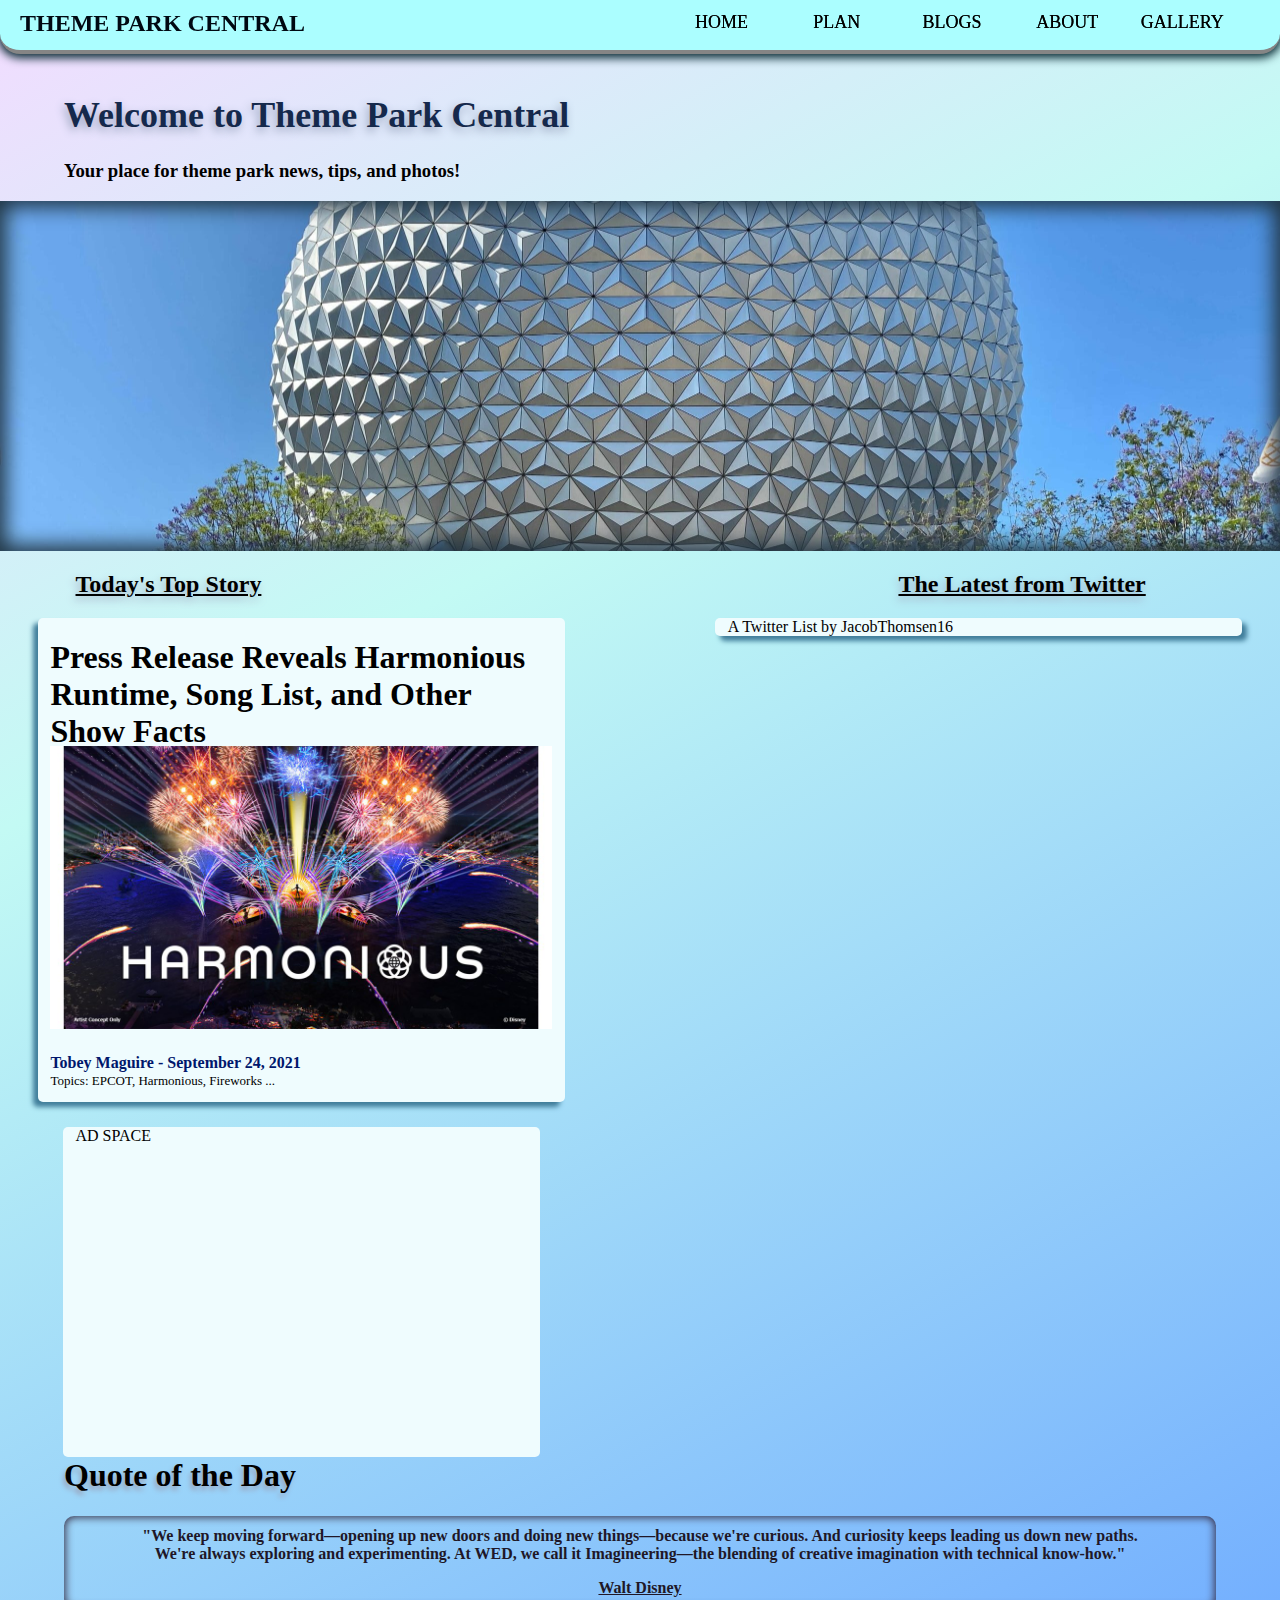
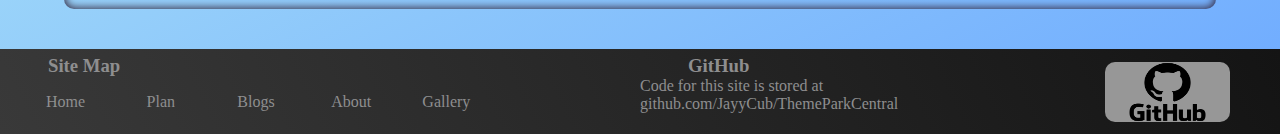
<file: index.html>
<!doctype html>
<html>
<head>
<meta charset="UTF-8">
<title>Theme Park Central</title>
<style type="text/css">
.site-body {
    background-color: rgba(143,231,255,1.00);
    background-image: -webkit-linear-gradient(298deg,rgba(242,220,255,1.00) 0%,rgba(195,250,244,1.00) 34.49%,rgba(109,169,255,1.00) 100%);
    background-image: -moz-linear-gradient(298deg,rgba(242,220,255,1.00) 0%,rgba(195,250,244,1.00) 34.49%,rgba(109,169,255,1.00) 100%);
    background-image: -o-linear-gradient(298deg,rgba(242,220,255,1.00) 0%,rgba(195,250,244,1.00) 34.49%,rgba(109,169,255,1.00) 100%);
    background-image: linear-gradient(152deg,rgba(242,220,255,1.00) 0%,rgba(195,250,244,1.00) 34.49%,rgba(109,169,255,1.00) 100%);
    margin-top: 0px;
    margin-right: auto;
    margin-left: auto;
    padding-top: auto;
    height: auto;
    margin-bottom: -5px;
    padding-bottom: 0px;
}
</style>
<link href="styles.css" rel="stylesheet" type="text/css">
<style type="text/css">
body,td,th {
    font-family: abel;
    font-style: normal;
    font-weight: 400;
}
a:link {
    text-decoration: none;
    color: rgba(0,0,0,1);
}
a:visited {
    text-decoration: none;
    color: rgba(0,0,0,1);
}
a:hover {
    text-decoration: none;
}
a:active {
    text-decoration: none;
}
</style>
<!--The following script tag downloads a font from the Adobe Edge Web Fonts server for use within the web page. We recommend that you do not modify it.--><script>var __adobewebfontsappname__="dreamweaver"</script><script src="http://use.edgefonts.net/abel:n4:default;actor:n4:default.js" type="text/javascript"></script>
</head>

<body text="#000000" class="site-body">
<header class="site-header"><h2 class="site-header-title">THEME PARK CENTRAL</h2>
  <nav class="site-nav">
	<li class="nav-item"><a href="index.html">HOME</a></li>
	<li class="nav-item"><a href="planning.html">PLAN</a></li>
	<li class="nav-item"><a href="blogs.html">BLOGS</a></li>
	<li class="nav-item"><a href="about.html">ABOUT</a></li>
	<li class="nav-item"><a href="photos.html">GALLERY</a></li>
  </nav>
</header>
	
<main class="main-content">
  <h1 class="home-title">Welcome to Theme Park Central</h1>
	<h3 class="home-tagline">Your place for theme park news, tips, and photos!</h3>
  <div class="home-parallax-img"></div>
	<div class="home-body">
    	<h2 class="trend-sub">Today's Top Story</h2>
		<h2 class="twitter-sub">The Latest from Twitter</h2>
	 	<article class="home-trend-box left">
  			<h1 class="post-title">Press Release Reveals Harmonious Runtime, Song List, and Other Show Facts</h1>
			<img src="images/harmonioUS-concept-art-logo.jpg" alt="" width="2000" height="1302" class="trend-post-img"/>
			<h4 class="post-author">Tobey Maguire - September 24, 2021</h4>
			<p class="post-info">Topics: EPCOT, Harmonious, Fireworks ...&nbsp;</p>
	  	</article>
	 	<article class="twitter-list-box right">
	  		<a class="twitter-timeline" data-height="800" data-theme="light" href="https://twitter.com/JacobThomsen16/lists/1441607804679122953?ref_src=twsrc%5Etfw">A Twitter List by JacobThomsen16</a> <script async src="https://platform.twitter.com/widgets.js" charset="utf-8"></script>
	  	</article>
		<div class="home-body-ad">
			AD SPACE
		</div>
	</div>
	<h1 class="section-title">Quote of the Day</h1>
  <div class="qotd-box">
	<p class="qotd">"We keep moving forward—opening up new doors and doing new things—because we're curious. And curiosity keeps leading us down new paths. We're always exploring and experimenting. At WED, we call it Imagineering—the blending of creative imagination with technical know-how."</p>
	<p class="qotd-author">Walt Disney</p>
	</div>
<footer class="site-footer">
	<div class="footer-site-block">
		<h3 class="footer-map-title">Site Map</h3>
		<ul class="footer-map-item">Home</ul>
		<ul class="footer-map-item">Plan</ul>
		<ul class="footer-map-item">Blogs</ul>
		<ul class="footer-map-item">About</ul>
		<ul class="footer-map-item">Gallery</ul>
	</div>
	<div class="footer-site-block">
		<h3 class="footer-map-title">GitHub</h3>
		<p class="github-info">Code for this site is stored at github.com/JayyCub/ThemeParkCentral</p>
		<a href="https://github.com/JayyCub/ThemeParkCentral" target="new"><img src="images/GitHub-logo.png" alt="" width="3840" height="2160" class="footer-logo"/></a>
		
	</div>
	</footer>
</main>
</body><link href="styles.css" rel="stylesheet" type="text/css">

</html>
</file>
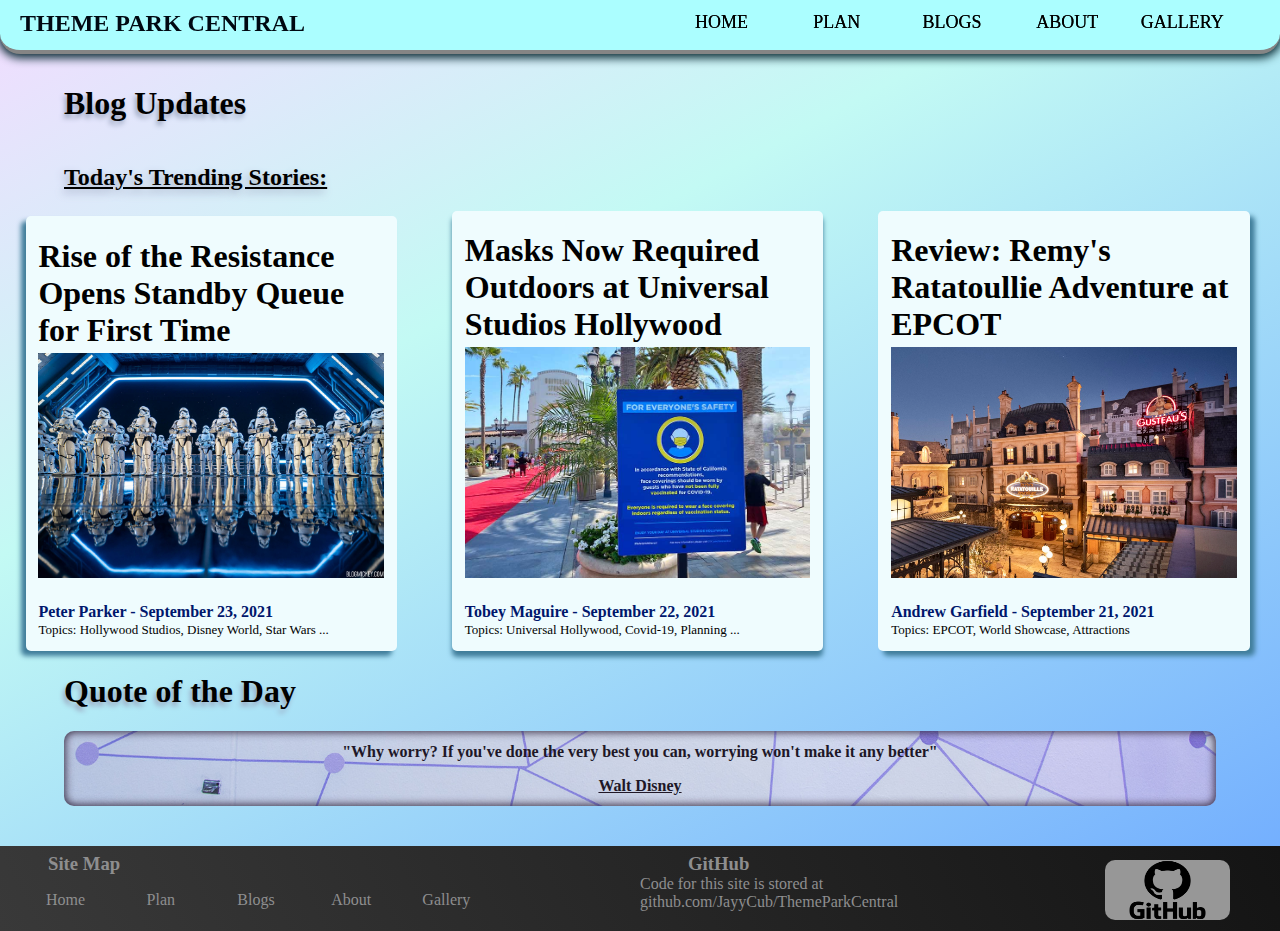
<file: blogs.html>
<!doctype html>
<html>
<head>
<meta charset="UTF-8">
<title>Disney Park Planner</title>
<style type="text/css">
.site-body {
    background-color: rgba(143,231,255,1.00);
    background-image: -webkit-linear-gradient(298deg,rgba(242,220,255,1.00) 0%,rgba(195,250,244,1.00) 34.49%,rgba(109,169,255,1.00) 100%);
    background-image: -moz-linear-gradient(298deg,rgba(242,220,255,1.00) 0%,rgba(195,250,244,1.00) 34.49%,rgba(109,169,255,1.00) 100%);
    background-image: -o-linear-gradient(298deg,rgba(242,220,255,1.00) 0%,rgba(195,250,244,1.00) 34.49%,rgba(109,169,255,1.00) 100%);
    background-image: linear-gradient(152deg,rgba(242,220,255,1.00) 0%,rgba(195,250,244,1.00) 34.49%,rgba(109,169,255,1.00) 100%);
    margin-right: 0px;
    margin-left: 0px;
    margin-bottom: 0px;
    margin-top: 0px;
}
</style>
<link href="styles.css" rel="stylesheet" type="text/css">
<style type="text/css">
body,td,th {
    font-family: abel;
    font-style: normal;
    font-weight: 400;
}
a:link {
    color: rgba(0,0,0,1);
    text-decoration: none;
}
a:visited {
    text-decoration: none;
    color: rgba(0,0,0,1);
}
a:hover {
    text-decoration: none;
}
a:active {
    text-decoration: none;
}
</style>
<!--The following script tag downloads a font from the Adobe Edge Web Fonts server for use within the web page. We recommend that you do not modify it.--><script>var __adobewebfontsappname__="dreamweaver"</script><script src="http://use.edgefonts.net/abel:n4:default;actor:n4:default.js" type="text/javascript"></script>
</head>

<body link="#000000" class="site-body">
<header class="site-header"><h2 class="site-header-title">THEME PARK CENTRAL</h2>
  <nav class="site-nav">
    <li class="nav-item"><a href="index.html">HOME</a></li>
	<li class="nav-item"><a href="planning.html">PLAN</a></li>
	<li class="nav-item"><a href="blogs.html">BLOGS</a></li>
	<li class="nav-item"><a href="about.html">ABOUT</a></li>
	<li class="nav-item"><a href="photos.html">GALLERY</a></li>
	  
  </nav>
</header>
<main class="main-content">
	<h1 class="page-title">Blog Updates</h1>
	<h2 class="trend-sub">Today's Trending Stories:</h2>
	<div>
		<article class="post-box left">
		  <h1 class="post-title">Rise of the Resistance Opens Standby Queue for First Time</h1>
		<img src="images/rotr-troopers.jpeg" alt="" width="2000" height="1302" class="trend-post-img"/>
		<h4 class="post-author">Peter Parker - September 23, 2021</h4>
		<p class="post-info">Topics: Hollywood Studios, Disney World, Star Wars ...</p>
	  </article>
		<article class="post-box center">
		  <h1 class="post-title">Masks Now Required Outdoors at Universal Studios Hollywood</h1>
		<img src="images/uni-hollywood-masks.jpeg" alt="" width="2000" height="1302" class="trend-post-img"/>
		<h4 class="post-author">Tobey Maguire - September 22, 2021</h4>
		<p class="post-info">Topics: Universal Hollywood, Covid-19, Planning ...&nbsp;</p>
	  </article>
		<article class="post-box right">
		  <h1 class="post-title">Review: Remy's Ratatoullie Adventure at EPCOT</h1>
		<img src="images/remy-adventure-epcot.jpeg" alt="" width="2000" height="1302" class="trend-post-img"/>
		<h4 class="post-author">Andrew Garfield - September 21, 2021</h4>
		<p class="post-info">Topics: EPCOT, World Showcase, Attractions</p>
	  </article>
	</div>
	<h1 class="section-title">Quote of the Day</h1>
  <div class="qotd-box">
	<p class="qotd">"Why worry? If you've done the very best you can, worrying won't make it any better"</p>
	<p class="qotd-author">Walt Disney</p>
	</div>
	
	<footer class="site-footer">
		<div class="footer-site-block">
			<h3 class="footer-map-title">Site Map</h3>
			<ul class="footer-map-item">Home</ul>
			<ul class="footer-map-item">Plan</ul>
			<ul class="footer-map-item">Blogs</ul>
			<ul class="footer-map-item">About</ul>
			<ul class="footer-map-item">Gallery</ul>
		</div>
		<div class="footer-site-block">
			<h3 class="footer-map-title">GitHub</h3>
			<p class="github-info">Code for this site is stored at github.com/JayyCub/ThemeParkCentral</p>
			<a href="https://github.com/JayyCub/ThemeParkCentral" target="new"><img src="images/GitHub-logo.png" alt="" width="3840" height="2160" class="footer-logo"/></a>

		</div>
	</footer>
</main>
</body>
</html>
</file>
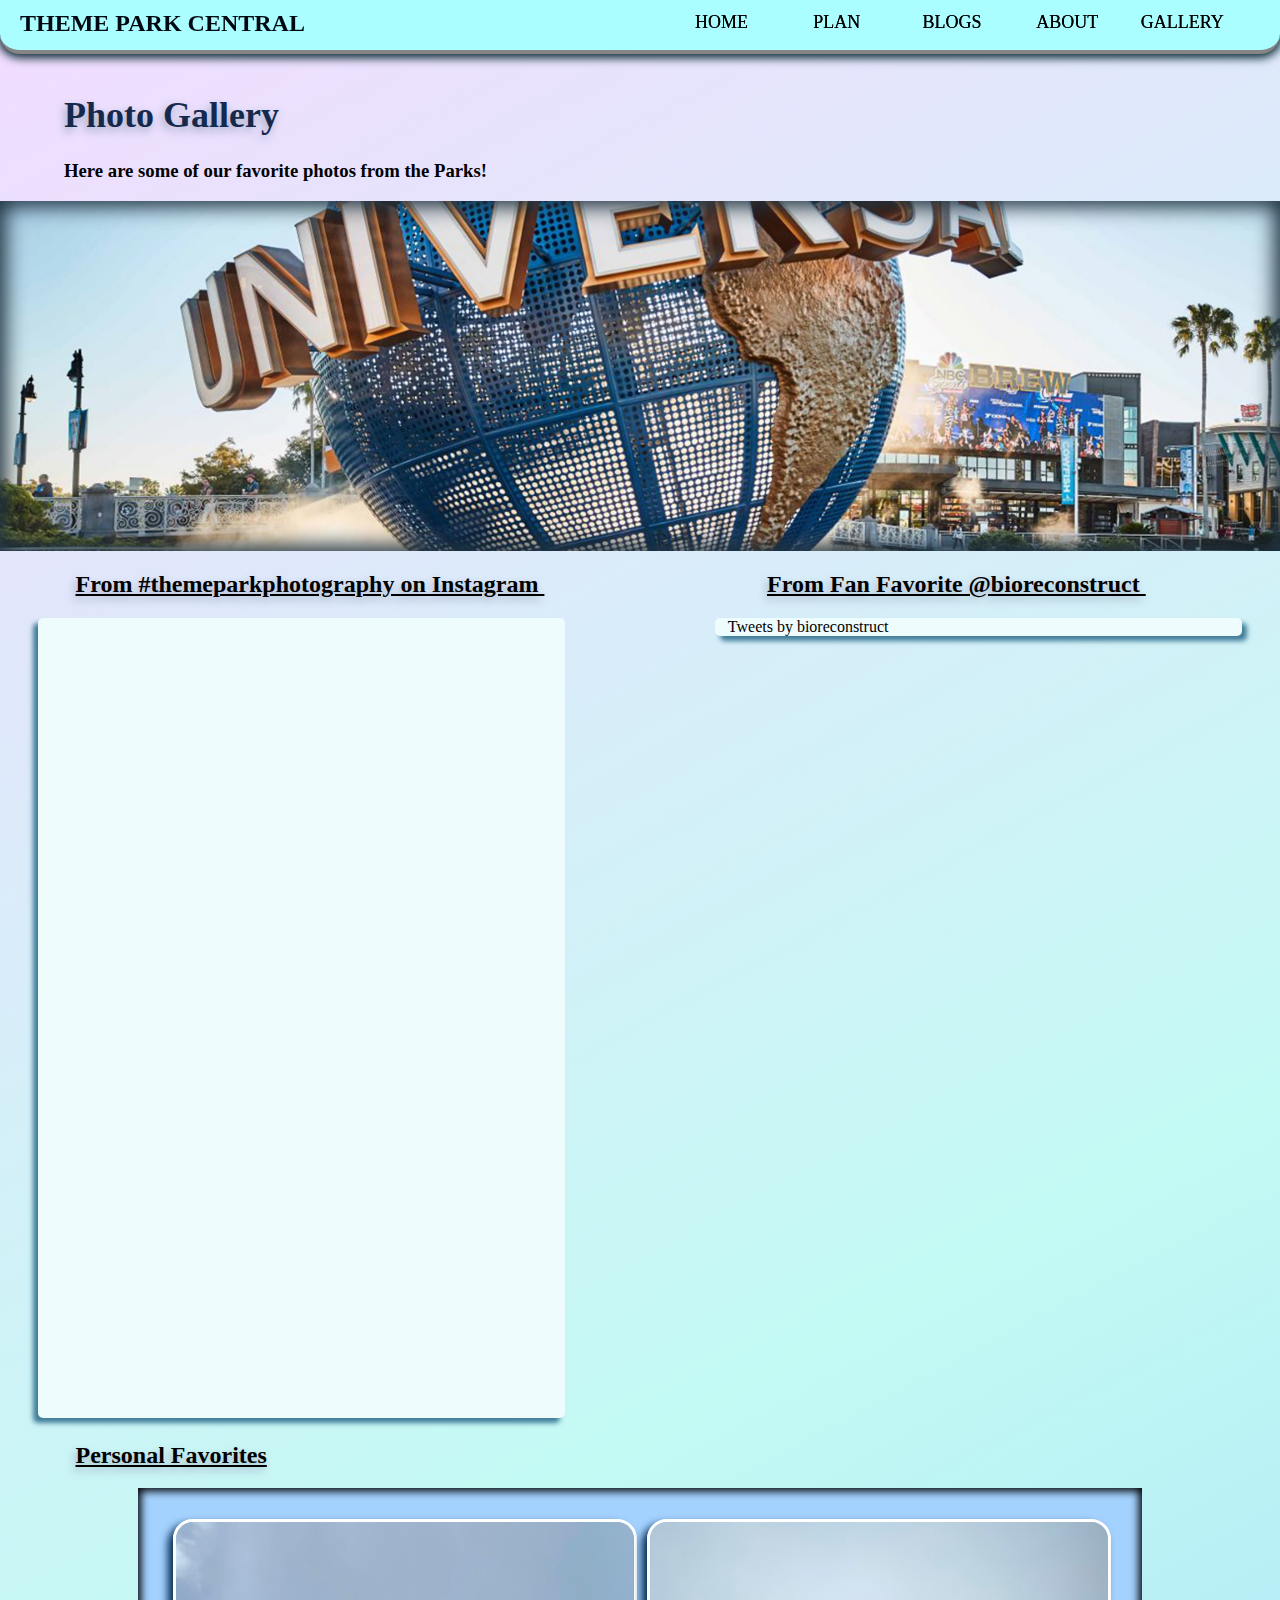
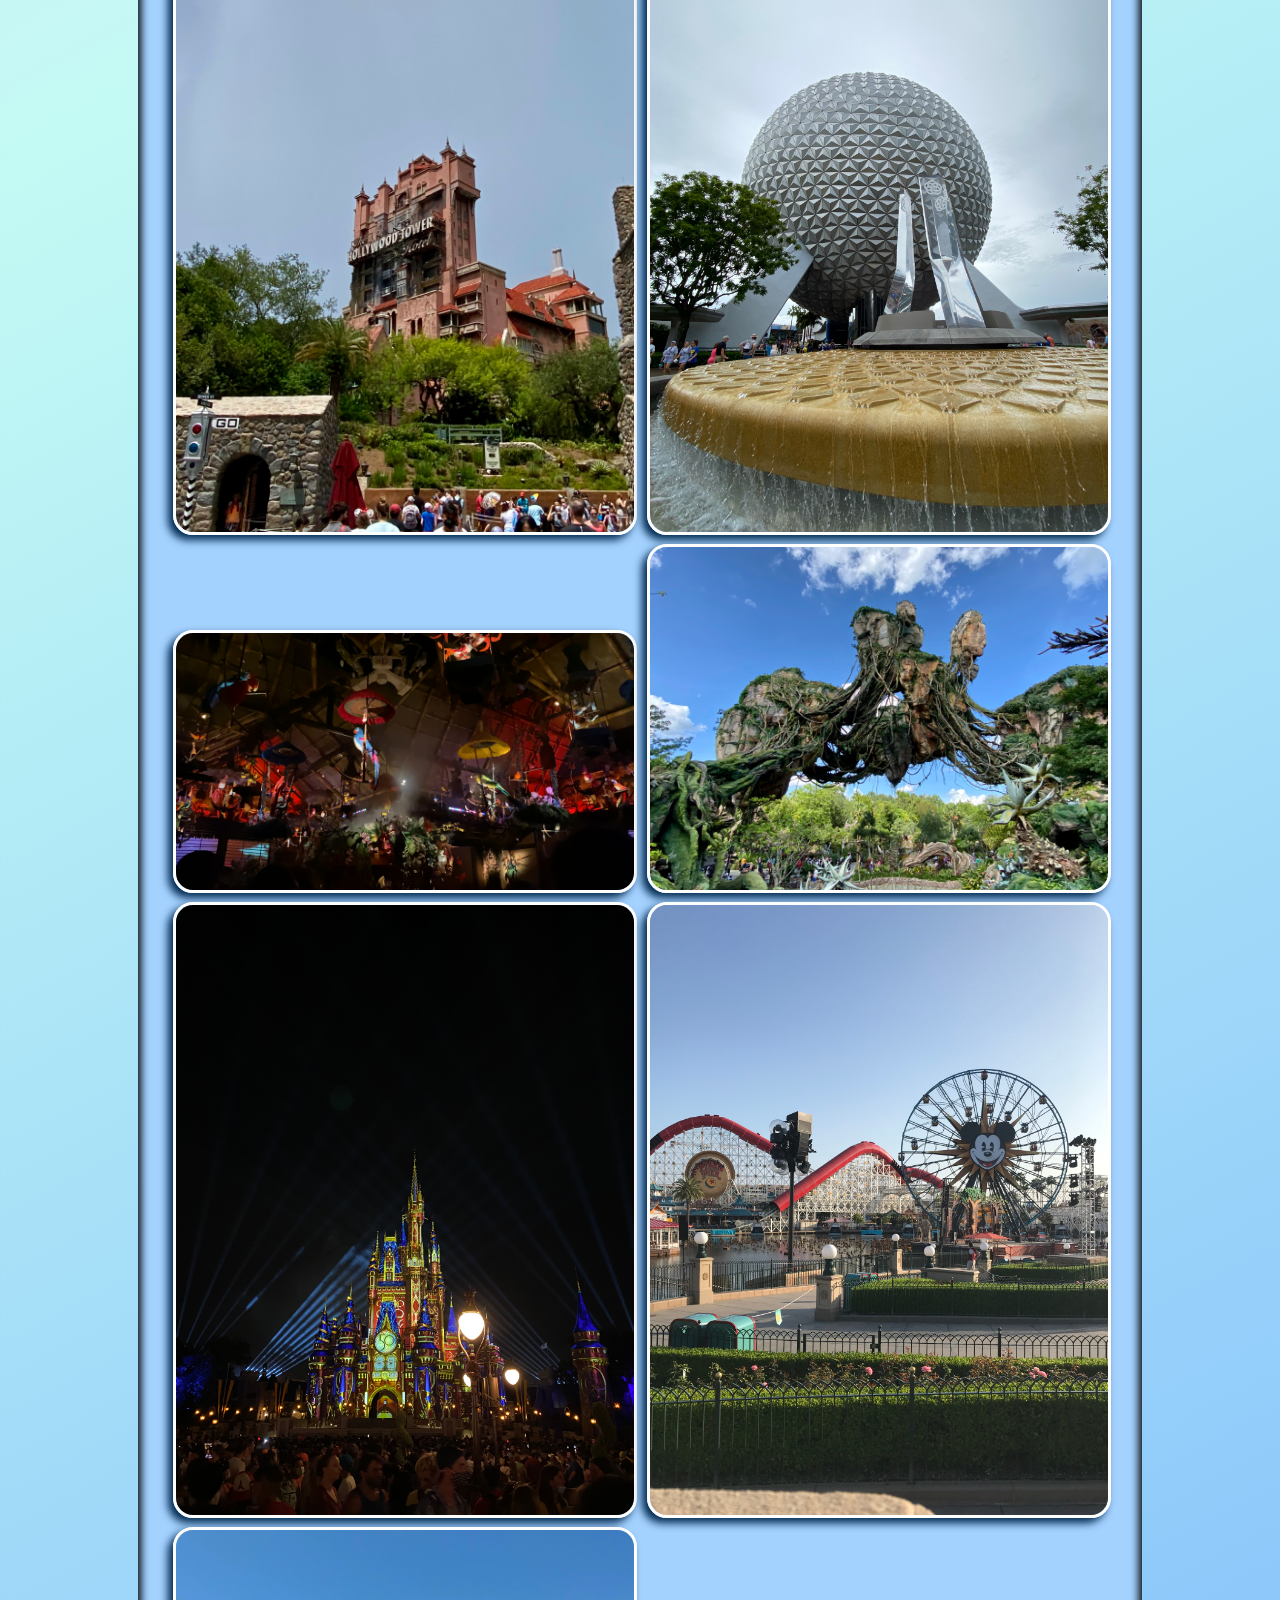
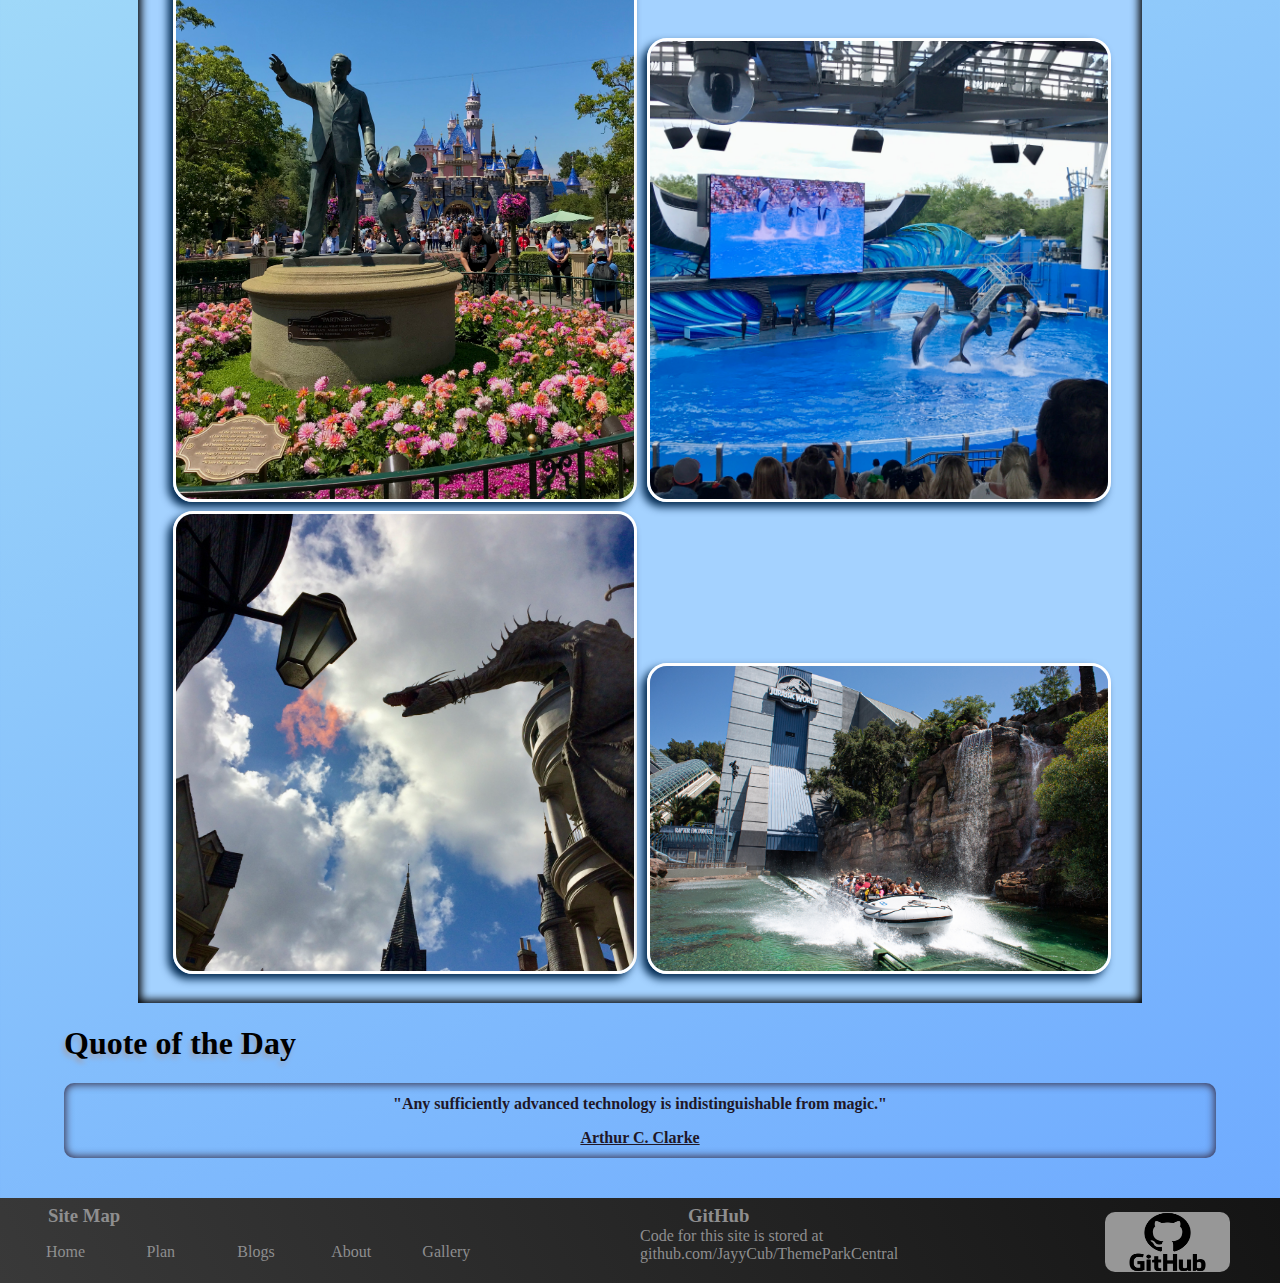
<file: photos.html>
<!doctype html>
<html>
<head>
<meta charset="UTF-8">
<title>Theme Park Central</title>
<style type="text/css">
.site-body {
    background-color: rgba(143,231,255,1.00);
    background-image: -webkit-linear-gradient(298deg,rgba(242,220,255,1.00) 0%,rgba(195,250,244,1.00) 34.49%,rgba(109,169,255,1.00) 100%);
    background-image: -moz-linear-gradient(298deg,rgba(242,220,255,1.00) 0%,rgba(195,250,244,1.00) 34.49%,rgba(109,169,255,1.00) 100%);
    background-image: -o-linear-gradient(298deg,rgba(242,220,255,1.00) 0%,rgba(195,250,244,1.00) 34.49%,rgba(109,169,255,1.00) 100%);
    background-image: linear-gradient(152deg,rgba(242,220,255,1.00) 0%,rgba(195,250,244,1.00) 34.49%,rgba(109,169,255,1.00) 100%);
    margin-top: 0px;
    margin-right: auto;
    margin-left: auto;
    padding-top: auto;
    height: auto;
    margin-bottom: -5px;
    padding-bottom: 0px;
}
</style>
<link href="styles.css" rel="stylesheet" type="text/css">
<style type="text/css">
body,td,th {
    font-family: abel;
    font-style: normal;
    font-weight: 400;
}
a:link {
    text-decoration: none;
    color: rgba(0,0,0,1);
}
a:visited {
    text-decoration: none;
    color: rgba(0,0,0,1);
}
a:hover {
    text-decoration: none;
}
a:active {
    text-decoration: none;
}
</style>
<!--The following script tag downloads a font from the Adobe Edge Web Fonts server for use within the web page. We recommend that you do not modify it.--><script>var __adobewebfontsappname__="dreamweaver"</script><script src="http://use.edgefonts.net/abel:n4:default;actor:n4:default.js" type="text/javascript"></script>
</head>

<body text="#000000" class="site-body">
<header class="site-header"><h2 class="site-header-title">THEME PARK CENTRAL</h2>
  <nav class="site-nav">
	<li class="nav-item"><a href="index.html">HOME</a></li>
	<li class="nav-item"><a href="planning.html">PLAN</a></li>
	<li class="nav-item"><a href="blogs.html">BLOGS</a></li>
	<li class="nav-item"><a href="about.html">ABOUT</a></li>
	<li class="nav-item"><a href="photos.html">GALLERY</a></li>
  </nav>
</header>
	
<main class="main-content">
  <h1 class="home-title">Photo Gallery</h1>
	<h3 class="home-tagline">Here are some of our favorite photos from the Parks!</h3>
  <div class="photos-parallax-img"></div>
	<div class="home-body">
    	<h2 class="trend-sub">From #themeparkphotography on Instagram&nbsp;</h2>
		<h2 class="twitter-sub">From Fan Favorite @bioreconstruct&nbsp;</h2>
	 	<article class="home-trend-box left">
		  <div class="tagembed-container" style=" width:100%;height:800px;overflow: auto;"><div class="tagembed-socialwall" data-wall-id="12831" view-url="https://widget.tagembed.com/12831?view">  </div> <script src="//widget.tagembed.com/embed.min.js" type="text/javascript"></script></div>
	  	</article>
	 	<article class="twitter-list-box right">
	  		<a class="twitter-timeline" data-height="800" href="https://twitter.com/bioreconstruct?ref_src=twsrc%5Etfw">Tweets by bioreconstruct</a> <script async src="https://platform.twitter.com/widgets.js" charset="utf-8"></script>
	  	</article>
		<div class="personal-photos" style="height: auto">
		<h2 class="trend-sub">Personal Favorites</h2>
		<div class="gallery">
	<img src="images/IMG_0014.jpeg" alt="" width="640" height="640" class="gallery-img"/>
	  <img src="images/IMG_0035.jpeg" alt="" width="640" height="640" class="gallery-img"/>
    <img src="images/IMG_0127.JPG" alt="" width="640" height="640" class="gallery-img"/> 
	<img src="images/IMG_0153.jpeg" alt="" width="405" height="405" class="gallery-img"/>
	<img src="images/IMG_0445.jpeg" alt="" width="640" height="640" class="gallery-img"/> 
	<img src="images/IMG_3714.jpeg" alt="" width="640" height="640" class="gallery-img"/>
	<img src="images/IMG_3882.jpeg" alt="" width="640" height="640" class="gallery-img"/>
	<img src="images/orcas.JPG" alt="" width="640" height="640" class="gallery-img"/>
	<img src="images/potter-dragon.JPG" alt="" width="640" height="640" class="gallery-img"/>
	<img src="images/jurassic-world.jpeg" alt="" width="533" height="533" class="gallery-img"/></div></div>
	</div>
	<h1 class="section-title">Quote of the Day</h1>
  <div class="qotd-box">
	<p class="qotd">"Any sufficiently advanced technology is indistinguishable from magic."</p>
	<p class="qotd-author">Arthur C. Clarke</p>
	</div>
<footer class="site-footer">
	<div class="footer-site-block">
		<h3 class="footer-map-title">Site Map</h3>
		<ul class="footer-map-item">Home</ul>
		<ul class="footer-map-item">Plan</ul>
		<ul class="footer-map-item">Blogs</ul>
		<ul class="footer-map-item">About</ul>
		<ul class="footer-map-item">Gallery</ul>
	</div>
	<div class="footer-site-block">
		<h3 class="footer-map-title">GitHub</h3>
		<p class="github-info">Code for this site is stored at github.com/JayyCub/ThemeParkCentral</p>
		<a href="https://github.com/JayyCub/ThemeParkCentral" target="new"><img src="images/GitHub-logo.png" alt="" width="3840" height="2160" class="footer-logo"/></a>
		
	</div>
	</footer>
</main>
</body><link href="styles.css" rel="stylesheet" type="text/css">

</html>
</file>
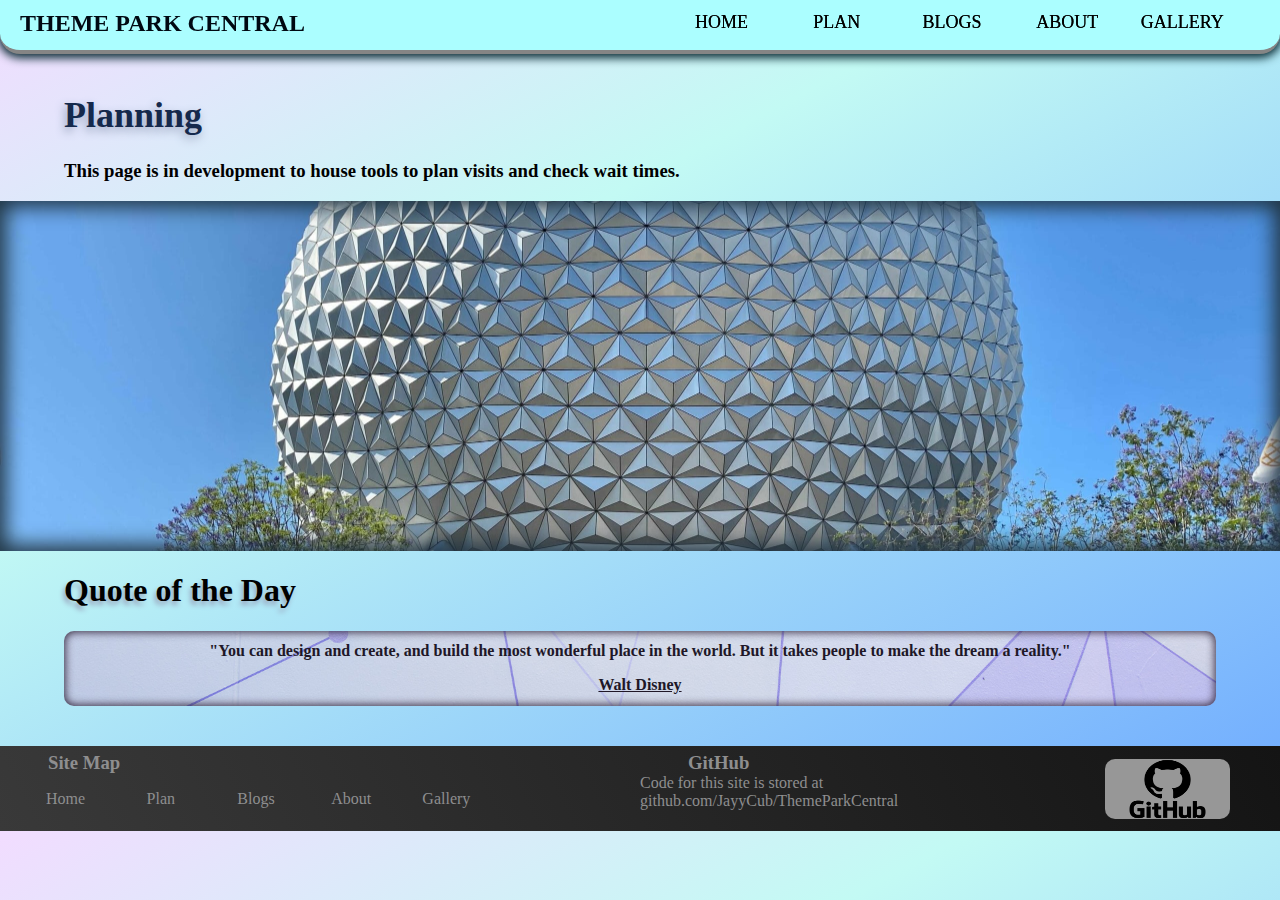
<file: planning.html>
<!doctype html>
<html>
<head>
<meta charset="UTF-8">
<title>Theme Park Central</title>
<style type="text/css">
.site-body {
    background-color: rgba(143,231,255,1.00);
    background-image: -webkit-linear-gradient(298deg,rgba(242,220,255,1.00) 0%,rgba(195,250,244,1.00) 34.49%,rgba(109,169,255,1.00) 100%);
    background-image: -moz-linear-gradient(298deg,rgba(242,220,255,1.00) 0%,rgba(195,250,244,1.00) 34.49%,rgba(109,169,255,1.00) 100%);
    background-image: -o-linear-gradient(298deg,rgba(242,220,255,1.00) 0%,rgba(195,250,244,1.00) 34.49%,rgba(109,169,255,1.00) 100%);
    background-image: linear-gradient(152deg,rgba(242,220,255,1.00) 0%,rgba(195,250,244,1.00) 34.49%,rgba(109,169,255,1.00) 100%);
    margin-top: 0px;
    margin-right: auto;
    margin-left: auto;
    padding-top: auto;
    height: auto;
    margin-bottom: -5px;
    padding-bottom: 0px;
}
</style>
<link href="styles.css" rel="stylesheet" type="text/css">
<style type="text/css">
body,td,th {
    font-family: abel;
    font-style: normal;
    font-weight: 400;
}
a:link {
    text-decoration: none;
    color: rgba(0,0,0,1);
}
a:visited {
    text-decoration: none;
    color: rgba(0,0,0,1);
}
a:hover {
    text-decoration: none;
}
a:active {
    text-decoration: none;
}
</style>
<!--The following script tag downloads a font from the Adobe Edge Web Fonts server for use within the web page. We recommend that you do not modify it.--><script>var __adobewebfontsappname__="dreamweaver"</script><script src="http://use.edgefonts.net/abel:n4:default;actor:n4:default.js" type="text/javascript"></script>
</head>

<body text="#000000" class="site-body">
<header class="site-header"><h2 class="site-header-title">THEME PARK CENTRAL</h2>
  <nav class="site-nav">
	<li class="nav-item"><a href="index.html">HOME</a></li>
	<li class="nav-item"><a href="planning.html">PLAN</a></li>
	<li class="nav-item"><a href="blogs.html">BLOGS</a></li>
	<li class="nav-item"><a href="about.html">ABOUT</a></li>
	<li class="nav-item"><a href="photos.html">GALLERY</a></li>
  </nav>
</header>
	
<main class="main-content">
  <h1 class="home-title">Planning</h1>
	<h3 class="home-tagline">This page is in development to house tools to plan visits and check wait times.</h3>
  <div class="home-parallax-img"></div>
	<h1 class="section-title">Quote of the Day</h1>
  <div class="qotd-box">
	<p class="qotd">"You can design and create, and build the most wonderful place in the world. But it takes people to make the dream a reality."</p>
	<p class="qotd-author">Walt Disney</p>
	</div>
<footer class="site-footer">
	<div class="footer-site-block">
		<h3 class="footer-map-title">Site Map</h3>
		<ul class="footer-map-item">Home</ul>
		<ul class="footer-map-item">Plan</ul>
		<ul class="footer-map-item">Blogs</ul>
		<ul class="footer-map-item">About</ul>
		<ul class="footer-map-item">Gallery</ul>
	</div>
	<div class="footer-site-block">
		<h3 class="footer-map-title">GitHub</h3>
		<p class="github-info">Code for this site is stored at github.com/JayyCub/ThemeParkCentral</p>
		<a href="https://github.com/JayyCub/ThemeParkCentral" target="new"><img src="images/GitHub-logo.png" alt="" width="3840" height="2160" class="footer-logo"/></a>
		
	</div>
	</footer>
</main>
</body><link href="styles.css" rel="stylesheet" type="text/css">

</html>
</file>
<file: styles.css>
@charset "UTF-8";
.site-header {
    background-color: rgba(171,254,255,1.00);
    color: rgba(0,9,18,1.00);
    width: 100%;
    position: fixed;
    border-bottom: 4px solid rgba(133,133,133,1.00);
    border-bottom-left-radius: 20px 20px;
    border-bottom-right-radius: 20px 20px;
    -webkit-box-shadow: 0px 2px 10px 2px rgba(8,41,50,1.00);
    box-shadow: 0px 2px 10px 2px rgba(8,41,50,1.00);
    padding-top: 0%;
    min-height: 50px;
    height: 50px;
}
.site-header-title {
    margin-left: 20px;
    width: 48%;
    display: inline-block;
    height: 30px;
    margin-top: 10px;
}
.site-nav {
    width: 45%;
    display: inline-block;
    float: right;
    margin-right: 40px;
    height: 100%;
    margin-top: 0px;
}
.nav-item {
    width: 20%;
    height: 100%;
    float: left;
    text-shadow: 0px 0px;
    margin-top: 0%;
    display: inline;
    padding-top: 0px;
    font-size: large;
    text-align: center;
    line-height: 250%;
}
.nav-item:hover {
    -webkit-box-shadow: inset 0px 0px 10px 2px rgba(83,160,160,1.00);
    box-shadow: inset 0px 0px 10px 2px rgba(83,160,160,1.00);
    transition: 200ms;
}
.section-title {
    width: 25%;
    margin-left: 5%;
    text-shadow: -2px 4px 5px rgba(153,165,190,1.00);
}
.post-box {
    background-color: rgba(239,252,254,1.00);
    width: 27%;
    margin-left: 2%;
    margin-right: 2%;
    height: auto;
    /* [disabled]-webkit-box-shadow: inset 3px 3px 10px rgba(84,139,148,1.00); */
    /* [disabled]box-shadow: inset 3px 3px 10px rgba(84,139,148,1.00); */
    padding-left: 1%;
    padding-right: 1%;
    /* [disabled]padding-bottom: 1%; */
    margin-top: 0px;
    display: inline-block;
    /* [disabled]min-height: 385px; */
    border-radius: 5px;
}
.left {
    -webkit-box-shadow: -5px 5px 5px rgba(64,125,154,1.00);
    box-shadow: -5px 5px 5px rgba(64,125,154,1.00);
}
.center {
    -webkit-box-shadow: 0px 6px 5px rgba(64,125,154,1.00);
    box-shadow: 0px 6px 5px rgba(64,125,154,1.00);
}
.right {
    -webkit-box-shadow: 5px 5px 5px rgba(64,125,154,1.00);
    box-shadow: 5px 5px 5px rgba(64,125,154,1.00);
}
.post-info {
    font-size: small;
    margin-top: -20px;
}
.trend-post-img {
    width: 100%;
    height: auto;
    margin-top: -5%;
    /* [disabled]margin-bottom: -7%; */
    margin-left: auto;
    margin-right: auto;
    overflow: hidden;
}
.trend-gallery {
}
.post-author {
    color: rgba(0,23,108,1.00);
    width: 100%;
    display: block;
}
.post-title {
    min-height: 100px;
}
.qotd {
    text-align: center;
    margin-left: auto;
    margin-right: auto;
    padding-top: 1%;
    width: 90%;
}
.qotd-author {
    width: 25%;
    margin-left: auto;
    margin-right: auto;
    text-align: center;
    text-decoration: underline;
    padding-bottom: 1%;
}
.qotd-box {
    width: 90%;
    border-radius: 10px;
    padding-top: 0px;
    margin-left: auto;
    margin-right: auto;
    background-image: url(images/purple-wall.jpeg);
    background-attachment: fixed;
    background-position: center;
    background-repeat: no-repeat;
    background-size: cover;
    /* [disabled]text-shadow: 0px 0px 25px rgba(3,1,3,1.00); */
    color: rgba(32,23,39,1.00);
    height: 10%;
    font-weight: 800;
    -webkit-box-shadow: inset 0px 0px 8px 1px rgba(50,38,60,1.00);
    box-shadow: inset 0px 0px 8px 1px rgba(50,38,60,1.00);
}
.trend-sub {
    width: 40%;
    text-shadow: -2px 4px 8px rgba(163,173,196,1.00);
    text-decoration: underline;
    margin-left: 5%;
    display: inline-block;
    padding-left: 0px;
}
.twitter-sub {
    width: 40%;
    text-shadow: -2px 4px 8px rgba(163,173,196,1.00);
    text-decoration: underline;
    margin-left: 5%;
    /* [disabled]float: right; */
    display: inline-block;
    text-align: right;
}
.page-title {
    width: 25%;
    margin-left: 5%;
    text-shadow: -2px 4px 5px rgba(153,165,190,1.00);
    font-family: actor;
    font-style: normal;
}
.qotd-box-shade {
    background-color: rgba(255,255,255,1.00);
    opacity: 0.65;
    visibility: inherit;
}
.home-parallax-img {
    background-attachment: fixed;
    background-position: center;
    background-repeat: no-repeat;
    background-size: cover;
    width: 100%;
    background-image: url(images/epcot-ball.jpg);
    -webkit-box-shadow: inset 0px 0px 20px 6px rgba(32,52,66,1.00);
    box-shadow: inset 0px 0px 20px 6px rgba(32,52,66,1.00);
    height: 350px;
}
.home-trend {
    width: 44%;
    margin-left: 5%;
    margin-right: auto;
}
.home-trend-box {
    background-color: rgba(239,252,254,1.00);
    width: 40%;
    margin-left: 2%;
    margin-right: 2%;
    height: auto;
    padding-left: 1%;
    padding-right: 1%;
    margin-top: 0px;
    border-radius: 5px;
    display: inline-block;
}
.home-title {
    width: 50%;
    margin-left: 5%;
    text-shadow: -2px 4px 10px rgba(153,165,190,1.00);
    font-family: actor;
    font-style: normal;
    color: rgba(21,41,76,1.00);
    margin-top: 30px;
    font-size: 36px;
}
.home-tagline {
    width: 50%;
    margin-left: 5%;
}
.main-content {
    padding-top: 5%;
    padding-bottom: 0px;
}
.twitter-list-box {
    width: 40%;
    display: inline-block;
    float: right;
    height: auto;
    margin-left: 2%;
    margin-right: 2%;
    background-color: rgba(239,252,254,1.00);
    padding-left: 1%;
    padding-right: 1%;
    border-radius: 5px;
    margin-top: 0px;
}
.twitter {
    width: 44%;
    margin-left: 5%;
    margin-right: auto;
    float: right;
    height: 54px;
}
.home-body {
    width: 98%;
    margin-left: auto;
    margin-right: auto;
    height: auto;
}
.home-body-ad {
    width: 36%;
    background-color: rgba(239,252,254,1.00);
    float: left;
    margin-right: 2%;
    display: inline-block;
    padding-left: 1%;
    padding-right: 1%;
    border-radius: 5px;
    margin-top: 2%;
    margin-left: 4%;
    height: 330px;
}
.site-footer {
    background-image: -webkit-linear-gradient(26deg,rgba(57,57,57,1.00) 0%,rgba(20,20,20,1.00) 100%);
    background-image: -moz-linear-gradient(26deg,rgba(57,57,57,1.00) 0%,rgba(20,20,20,1.00) 100%);
    background-image: -o-linear-gradient(26deg,rgba(57,57,57,1.00) 0%,rgba(20,20,20,1.00) 100%);
    background-image: linear-gradient(64deg,rgba(57,57,57,1.00) 0%,rgba(20,20,20,1.00) 100%);
    height: 85px;
    color: rgba(142,142,143,1.00);
    margin-top: 40px;
}
.footer-site-block {
    width: 50%;
    height: 98%;
    float: left;
}
.footer-map-title {
    width: 85%;
    margin-left: auto;
    margin-right: auto;
    margin-top: 1%;
    margin-bottom: 0%;
    height: auto;
}
.footer-map-item {
    width: 8%;
    display: inline-block;
    text-align: center;
    margin-left: auto;
    margin-right: auto;
}
.github-info {
    width: 60%;
    margin-left: auto;
    margin-right: auto;
    text-align: left;
    float: left;
    margin-top: 0px;
}
.footer-logo {
    background-color: rgba(151,151,151,1.00);
    display: inline-block;
    float: right;
    margin-right: 50px;
    border-radius: 10px;
    width: 125px;
    height: 60px;
    margin-top: -15px;
    margin-left: auto;
}
.photos-parallax-img {
    background-attachment: fixed;
    background-position: center;
    background-repeat: no-repeat;
    background-size: cover;
    width: 100%;
    background-image: url(images/universal-ball.jpeg);
    -webkit-box-shadow: inset 0px 0px 20px 6px rgba(32,52,66,1.00);
    box-shadow: inset 0px 0px 20px 6px rgba(32,52,66,1.00);
    height: 350px;
}
.personal-photos {
}
.gallery {
    margin-left: 10%;
    margin-right: 10%;
    background-color: rgba(164,210,255,1.00);
    padding-top: 2%;
    padding-right: 2%;
    padding-bottom: 2%;
    padding-left: 2%;
    -webkit-box-shadow: inset 0px 0px 8px 3px;
    box-shadow: inset 0px 0px 8px 3px;
    display: table;
}
.gallery-img {
    width: 48%;
    height: 0%;
    border-color: rgba(255,255,255,1.00);
    border-style: solid;
    border-radius: 20px;
    display: inline;
    margin-left: 10px;
    -webkit-box-shadow: -5px 5px 8px rgba(0,40,79,1.00);
    box-shadow: -5px 5px 8px rgba(0,40,79,1.00);
    margin-top: 5px;
}
.about-parallax-img {
    background-attachment: fixed;
    background-position: center;
    background-repeat: no-repeat;
    background-size: cover;
    width: 100%;
    background-image: url(images/IMG_0153.jpeg);
    -webkit-box-shadow: inset 0px 0px 20px 6px rgba(32,52,66,1.00);
    box-shadow: inset 0px 0px 20px 6px rgba(32,52,66,1.00);
    height: 350px;
}
.about-info {
    width: 80%;
    margin-left: auto;
    margin-right: auto;
}
</file>
